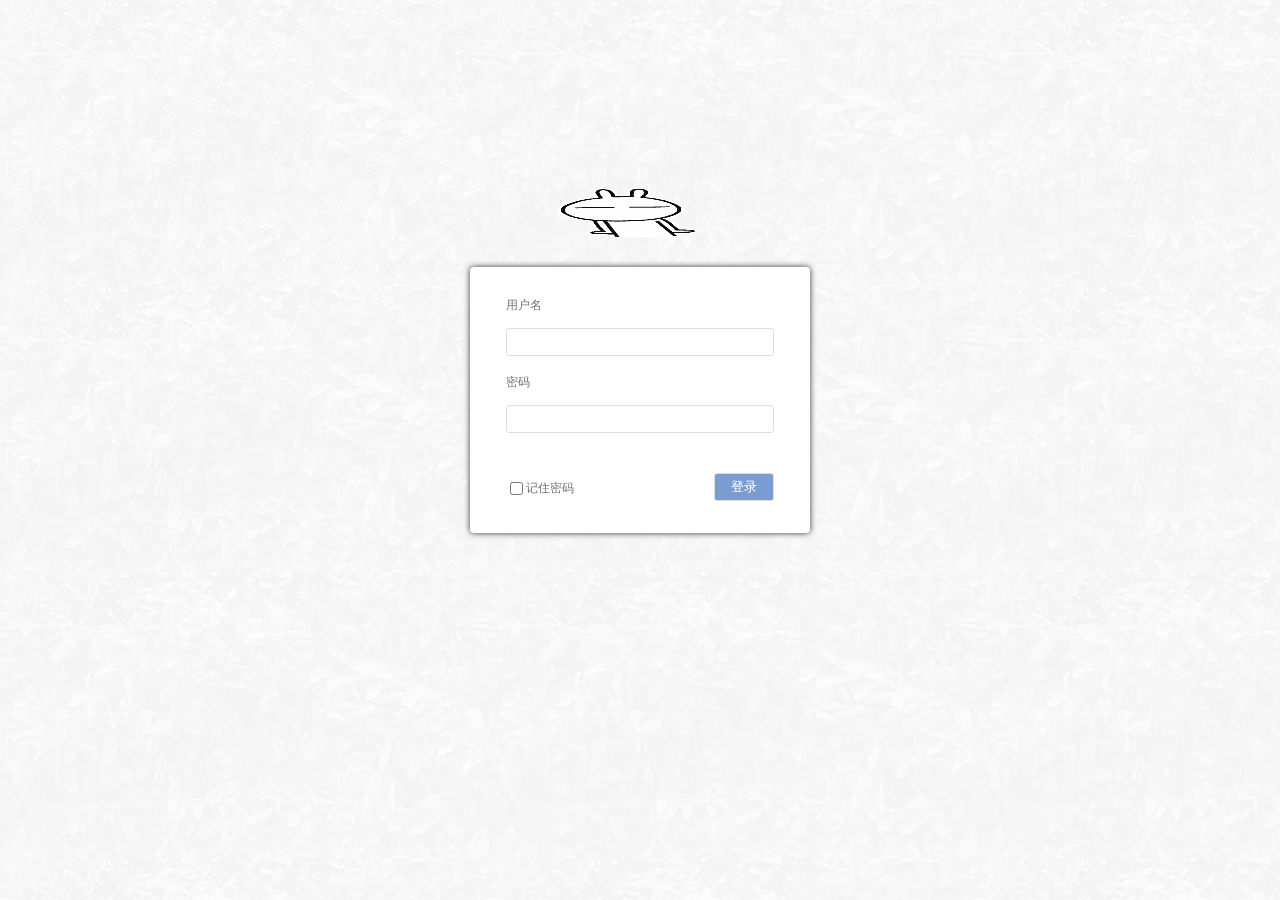
<file: login.html>
<!DOCTYPE html>
<html>
<head lang="en">
    <meta charset="UTF-8">
    <meta name="viewport" content="width=device-width, user-scalable=no, initial-scale=1.0, maximum-scale=1.0, minimum-scale=1.0">
    <title>登录</title>
    <link rel="stylesheet" href="css/base.css"/>
    <style>
        body{background:url(image/login.jpg);}
        .login{position:fixed;top:40%;left:50%;transform: translate(-50%,-50%);}
        h1{margin-bottom:30px;text-align: center;}
        .loginform{padding:30px 36px;background: #fff;border-radius: 4px;box-shadow: 0 0 6px #333;}
        .loginform li{margin-bottom:18px;}
        .loginform li span{display: block;margin-bottom:14px;}
        .loginform input{border:1px solid #dfdfdf;border-radius: 3px;line-height: 26px;}
         input{padding:0 3px;}
        .loginbtn{margin-top: 40px;}
        .submit{cursor: pointer;padding:0 16px;outline: none;background:#7a9cd3;color:#fff;border-color:#7a9cd3;}
        .loginbtn input[type=checkbox]{position: relative;top:6px;}
        .loginbtn label{line-height: 30px;}
        @media (min-width:300px) and (max-width:768px){
            .middle{width:200px;}
        }
    </style>
</head>
<body>
    <div class="login">
        <h1>
            <img src="image/pic.gif" width="200" height="50"/>
        </h1>
        <div class="loginform">
            <ul>
                <li>
                    <span>用户名</span>
                    <input type="text" class="middle"/>
                </li>
                <li>
                    <span>密码</span>
                    <input type="password" class="middle"/>
                </li>
            </ul>
            <div class="clearfix loginbtn">
                <input type="checkbox" id="remeber" class="fl"/><label for="remeber" class="fl">记住密码</label>
                <input type="submit" value="登录" class="fr submit"/>
            </div>
        </div>
    </div>
</body>
</html>
</file>
<file: css/base.css>
body,html,p,div,ul,li,ol,h1,h2,h3,h4,h5,h6{margin:0;padding:0;}
li{list-style: none;}
img{vertical-align: middle;}
html,body{color:#777;font-size: 12px;font-family:'SimHei '}
.fl{float: left;}
.fr{float: right;}
.clearfix:after{display: block;content: '';clear:both;}
.clearfix{zoom:1;}

a{text-decoration: none;color:#777;}

.iconcolor{color:#00AAFF;}
.white{color: #fff;}
.red{color:#f06262;}

.themebtn .grey{background-color:#777;}
.themebtn .blue{background-color:#4a83eb;}
.themebtn .black{background: #222;}

.middle{width:260px;}
.padding20{padding:20px;}
.marginbot{margin-bottom:26px;}
</file>
